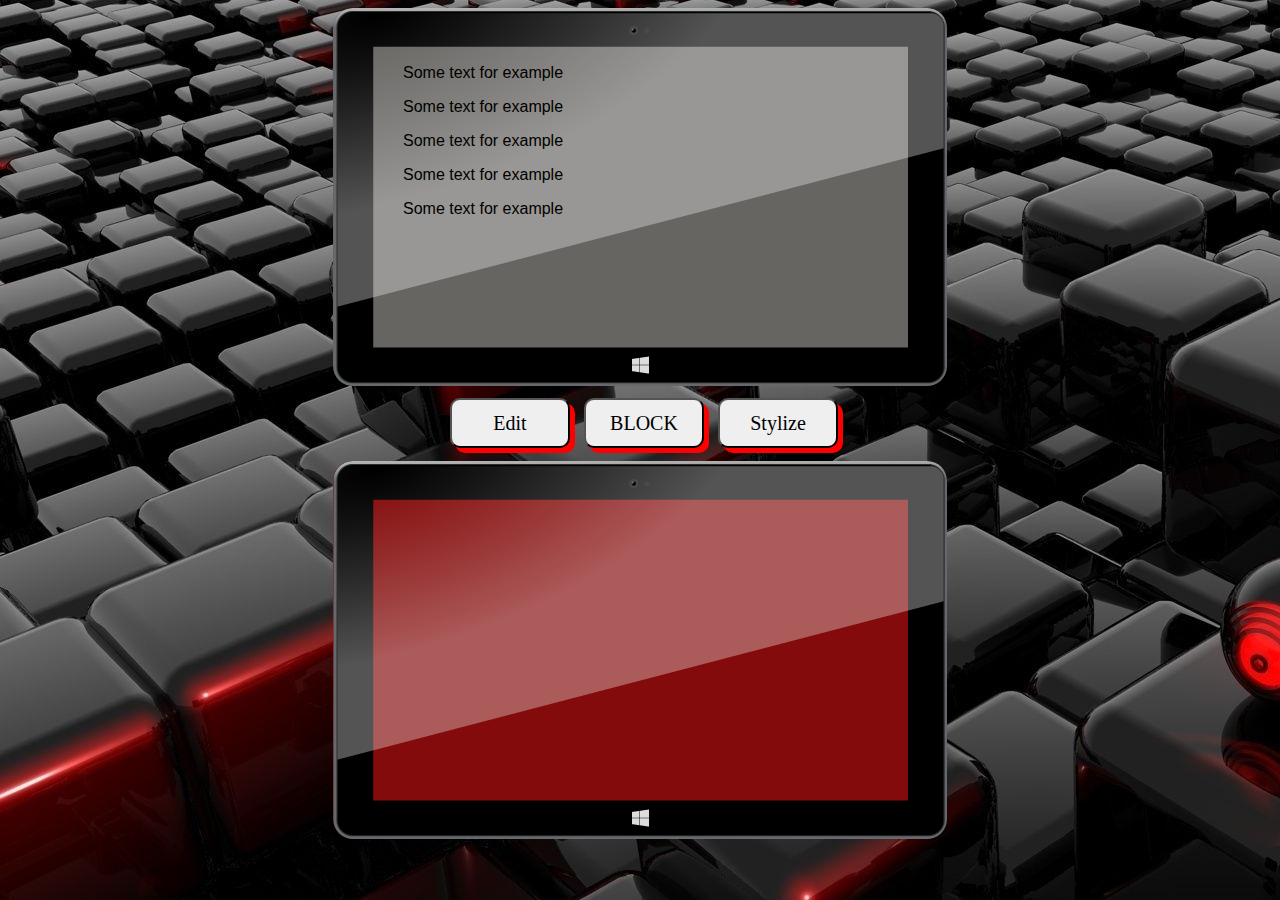
<file: HomeW_13 CW L2/index.html>
<!DOCTYPE html>
<html lang="en">

<head>
    <meta charset="UTF-8">
    <title>Control</title>
    <link rel="stylesheet" href="styles/style.css">
</head>

<body>
    <!--Блок вводу вибору таблиці чи списка-->
    <div id="chois">
        <div class="inside1">
            <!--вибір табллиці чи списку-->
            <div id="chois2">
                <h1>What we will add?</h1>
                <form name="addChois">
                    <label>
                        <input type="radio" name="tabl" id="tabl" value="Table">Table</label>
                    <label>
                        <input type="radio" name="tabl" id="list" value="List">List</label>
                </form>
            </div>
            <!--Блок створення таблиці-->
            <div id="createTable">
                <form name="table">
                    <div class="styl">
                        <label>Number of rows:
                            <input type="text" name="row" id="row">
                        </label><span id="span1">Enter a NUMBER please!</span>
                    </div>
                    <div class="styl">
                        <label>Number of colums:
                            <input type="text" name="col" id="col">
                        </label><span id="span2">Enter a NUMBER please!</span>
                    </div>
                    <h2>Stylize table</h2>
                    <div class="styl">
                        <label>Width:
                            <input type="text" name="width" id="width"><span id="span3">Enter a NUMBER please!</span>
                        </label>
                    </div>
                    <div class="styl">
                        <label>Height:
                            <input type="text" name="Height" id="height">
                        </label><span id="span4">Enter a NUMBER please!</span>
                    </div>
                    <div class="styl">
                        <label>Weight:
                            <input type="text" name="heavy" id="weight">
                        </label><span id="span5">Enter a NUMBER please!</span>
                        <div class="styl">
                            <label>Line type
                                <select name="lineType" id="lineType">
                                    <option value="solid">solid</option>
                                    <option value="dotted">dotted</option>
                                    <option value="dashed">dashed</option>
                                    <option value="double">double</option>
                                </select>
                            </label>
                            <label>Line color
                                <select name="lineColor" id="lineColor">
                                    <option value="black">black</option>
                                    <option value="red">red</option>
                                    <option value="green">green</option>
                                    <option value="blue">blue</option>
                                </select>
                            </label>
                        </div>
                    </div>
                    <div class="styl">
                        <input type="button" value="create" name="createTable" id="createTab">
                    </div>
                </form>
            </div>
            <!--Блок створення списку-->
            <div id="creatList">
                <form name="listChois">
                    <div id="markNumb"><label>
                        <input type="radio" name="list" id="mark" value="Table">Mark</label>
                    <label>
                        <input type="radio" name="list" id="num" value="List">Number</label>
                        </div>
                </form>
                <form name="list" id="listVisibl">
                    <div id="stylList">
                        <label>Number of elements:
                            <input type="text" name="kst" id="kst">
                        </label><span id="span6">Enter a NUMBER please!</span>
                    </div>
                    <div id="markType">
                        <label>Mark type
                            <select name="typeMark" id="typeMark">
                                <option value="circle">Circle</option>
                                <option value="disc">Disc</option>
                                <option value="square">Square</option>

                            </select>
                        </label>
                    </div>
                    <div id="numbType">
                        <div id="numTp">
                            <label>Number type
                                <select name="numbMark" id="numbMark">
                                    <option value="A">Upper case</option>
                                    <option value="a">Lover case</option>
                                    <option value="I">Romanian numbers</option>
                                    <option value="1">Arabian numbers</option>
                                </select>
                            </label>
                        </div>
                        <div id="firstPos">
                            <label>Number of start
                                <input type="text" name="firstPos" id="fp">
                            </label><span id="span7">Enter a NUMBER please!</span>
                        </div>
                        <div class="styl">
                            <div id="revers">
                                <label>Reversed
                                    <input type="checkbox" name="reversed" id="reversed">
                                </label>
                            </div>
                        </div>
                    </div>

                    <div class="styl">
                        <input type="button" value="create" name="createListM" id="createListM">
                    </div>
                    <div class="styl">
                        <input type="button" value="create" name="createListN" id="createListN">
                    </div>
                </form>
            </div>
        </div>
    </div>
    <!--Блок виводу данних-->
    <div id="show">
        <form name="showForm">
            <div class="inside2">
                <p>Some text for example</p>
                <p>Some text for example</p>
                <p>Some text for example</p>
                <p>Some text for example</p>
                <p>Some text for example</p>
            </div>
        </form>
    </div>
        <div id="pass">
          <div id="pass_in">
           <p class="textp">Enter a password please</p>
           <p class="texti">Incorect password, try again</p>
           <form name="password">
            <input type="password"  name="passw" id="passw" placeholder="0000">
            <input type="button" method="get" value="Submit" name="submit" id="btns">
            </form>
            </div>
        </div>
    <!--головні кнопки-->
    <div id="btn">
        <form name="buttons">
            <input id="btn1" type="button" value="Edit" name="edit">
            <input id="btn3" type="button" value="BLOCK" name="block">
            <input id="btn2" type="button" value="Stylize" name="stylize">
        </form>
    </div>
    <!--Блок вводу та редагування-->
    <div id="edit">
        <div id="editForm">
            <form name="editForm">
                <textarea name="editField" id="editField" cols="56" rows="11"></textarea>
                <input type="button" id="saveBtn" value="Save" name="save">
                <input type="button" id="addBtn" value="Add" name="add">
            </form>

        </div>
        <!--Блок вводу данних стилізації-->
        <div id="stylize">
            <form name="stylize" class="inside3">
                <div class="styl1">
                    <label>Text size:</label>
                    <label>
                        <input type="radio" name="r1" value="12pt">12pt</label>
                    <label>
                        <input type="radio" name="r1" value="14pt">14pt</label>
                    <label>
                        <input type="radio" name="r1" value="16pt">16pt</label>
                    <label>
                        <input type="radio" name="r1" value="18pt">18pt</label>
                    <label>
                        <input type="radio" name="r1" value="20pt">20pt</label>
                </div>
                <div class="styl">
                    <select name="fontStyl" id="fontStyle">
                        <option value="Arial">Arial</option>
                        <option value="Georgia">Georgia</option>
                        <option value="Comic Sans MS">Comic Sans MS</option>
                        <option value="Times New Roman">Times New Roman</option>
                        <option value="Lucida Console">Lucida Console</option>
                    </select>
                </div>

                <div class="styl">
                    <input type="button" name="color" value="color" id="color">
                    <input type="button" name="bgr" value="bgr" id="bgr">

                    <!--таблиця для вибору кольору тексту та беграунда-->
                    <div>
                        <table id="colort">
                            <tr>
                                <td style="background-color:#720c8b;"></td>
                                <td style="background-color:yellow;"></td>
                                <td style="background-color:green;"></td>
                            </tr>
                            <tr>
                                <td style="background-color:blue;"></td>
                                <td style="background-color:#29dda6;"></td>
                                <td style="background-color:brown;"></td>
                            </tr>
                            <tr>
                                <td style="background-color:violet;"></td>
                                <td style="background-color:#27890f;"></td>
                                <td style="background-color:#d9a414;"></td>
                            </tr>
                        </table>

                        <table id="colorb">
                            <tr>
                                <td style="background-color:#d9a414;"></td>
                                <td style="background-color:yellow;"></td>
                                <td style="background-color:violet;"></td>
                            </tr>
                            <tr>
                                <td style="background-color:blue;"></td>
                                <td style="background-color:#29dda6;"></td>
                                <td style="background-color:brown;"></td>
                            </tr>
                            <tr>
                                <td style="background-color:aqua;"></td>
                                <td style="background-color:#27890f;"></td>
                                <td style="background-color:#720c8b;"></td>
                            </tr>
                        </table>
                    </div>
                </div>
                <div class="styl">
                    <label>
                        <input type="checkbox" name="bold" value="bold"> Bold</label>
                    <label>
                        <input type="checkbox" name="italic" value="italic">Italic</label>
                </div>
            </form>

        </div>
    </div>

    <script type="text/javascript" src="js/javcsr.js"></script>
    <script type="text/javascript" src="js/jquery-2.2.3.min.js"></script>
</body>

</html>
</file>
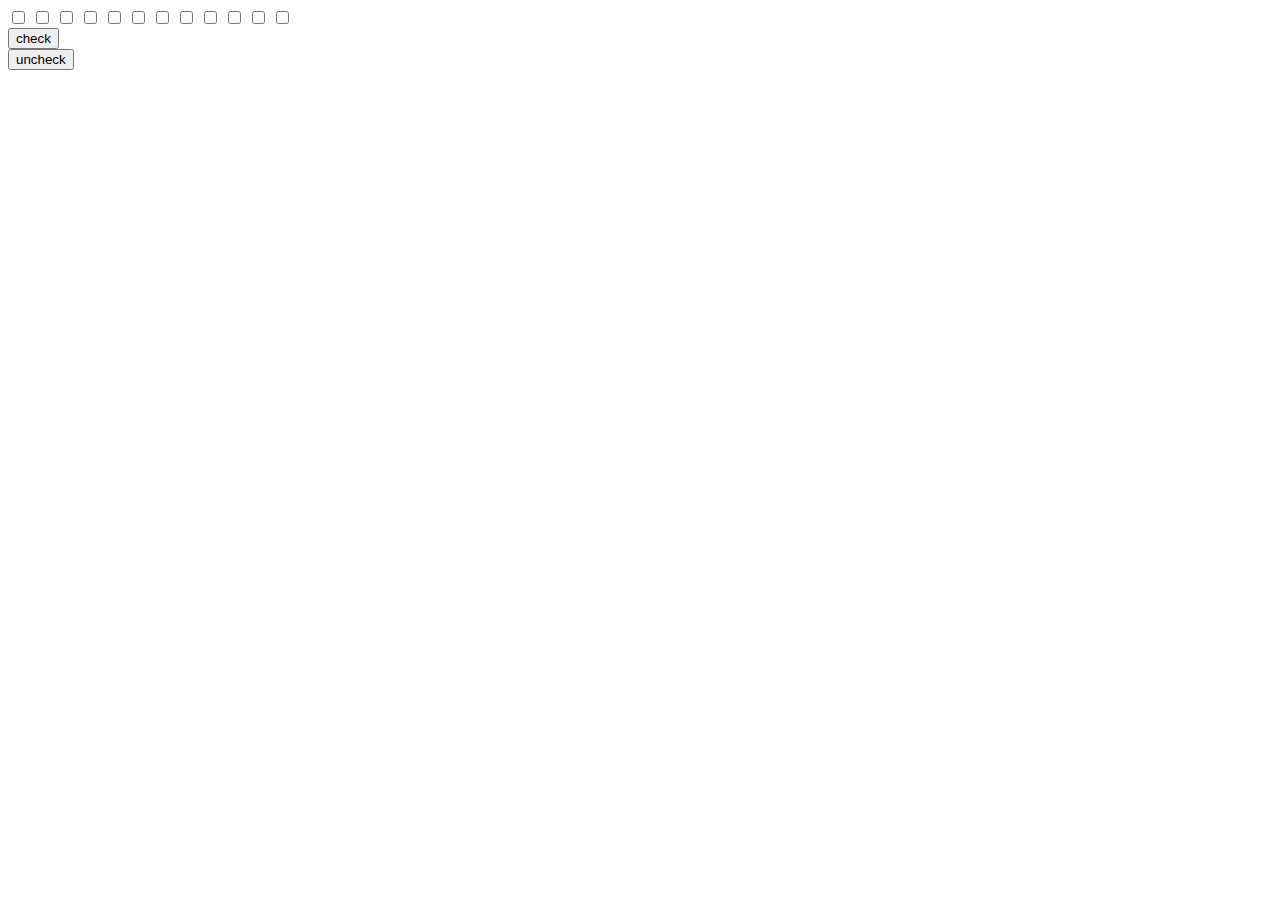
<file: index_cu.html>
<!DOCTYPE html>
<html lang="en">
<head>
    <meta charset="UTF-8">
    <title>Document</title>
</head>
<body>
    <form name="f1">
        <input type="checkbox">
        <input type="checkbox">
        <input type="checkbox">
        <input type="checkbox">
        <input type="checkbox">
        <input type="checkbox">
        <input type="checkbox">
        <input type="checkbox">
        <input type="checkbox">
        <input type="checkbox">
        <input type="checkbox">
        <input type="checkbox">
        <br>
        <input type="button" name="b1" value="check">
        <br>
        <input type="button" name="b2" value="uncheck">
        </form>
        <script>
        var df = document.forms;
            df.f1.b1.addEventListener('click', function(){
                  for(var i=0; i<df.f1.length-2; i++){
                    df.f1.elements[i].checked=true;
                }
            })
             df.f1.b2.addEventListener('click', function(){
                  for(var i=0; i<df.f1.length-2; i++){
                    df.f1.elements[i].checked=false;
                }
        })
        </script>
</body>
</html>
</file>
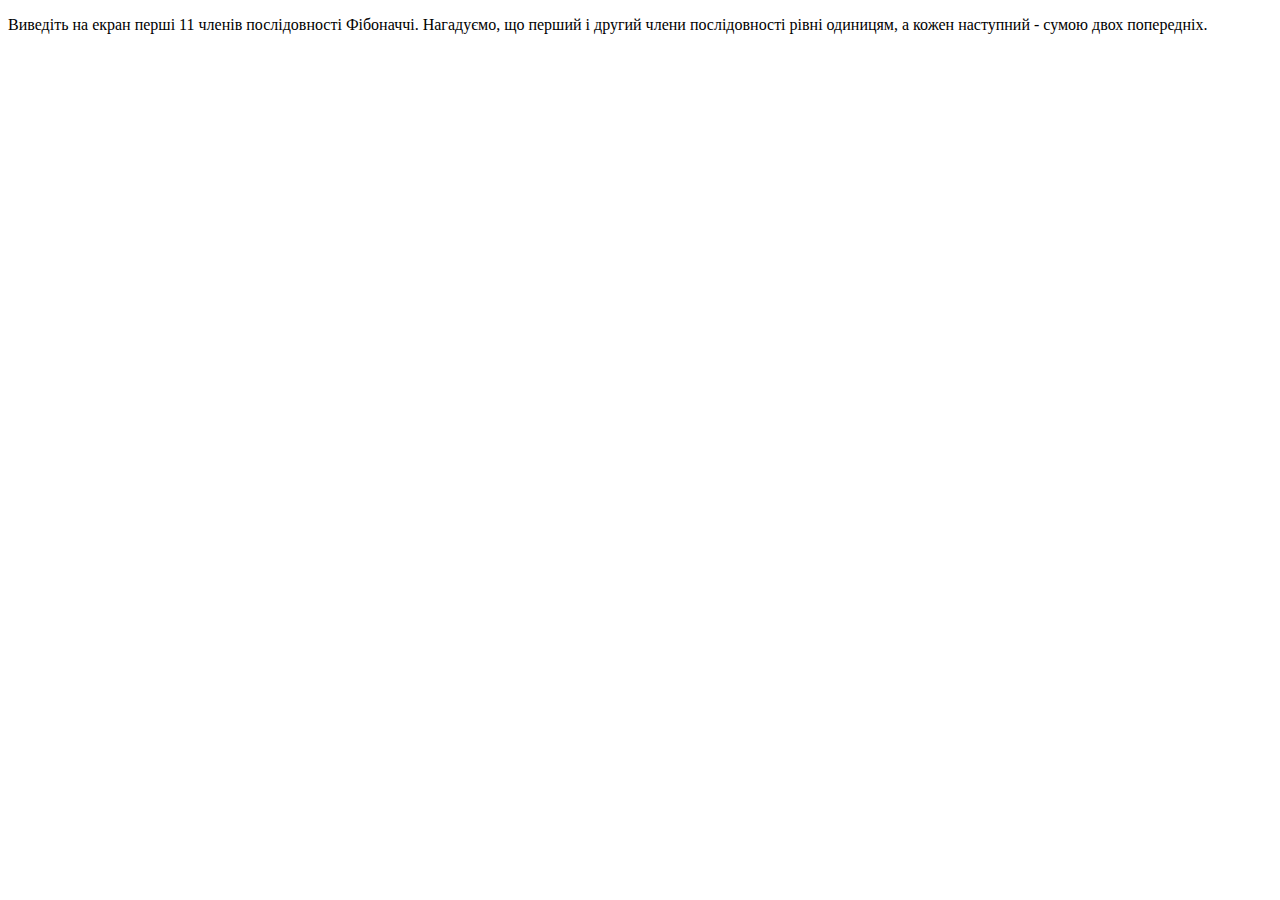
<file: index_fibo.html>
<!DOCTYPE html>
<html lang="en">
<head>
    <meta charset="UTF-8">
    <title>Document</title>
</head>
<body>
    <p>Виведіть на екран перші 11 членів послідовності Фібоначчі. Нагадуємо, що перший і другий члени послідовності рівні одиницям, а кожен наступний - сумою двох попередніх.</p>
<!--    1, 1, 2, 3, 5, 8, 13, 21, 34, 55, 89-->
   
<!--   Fn=Fn-1 = Fn-2-->
    <script>
        var f=-1, n=1;
        var sum;
        var s=" ";
   for(var i=0; i<11;i++){
       sum = f+n;
       f=n;
       n = sum;
        s+=sum+" "
   }
   
   alert(s);       

    </script>
</body>
</html>
</file>
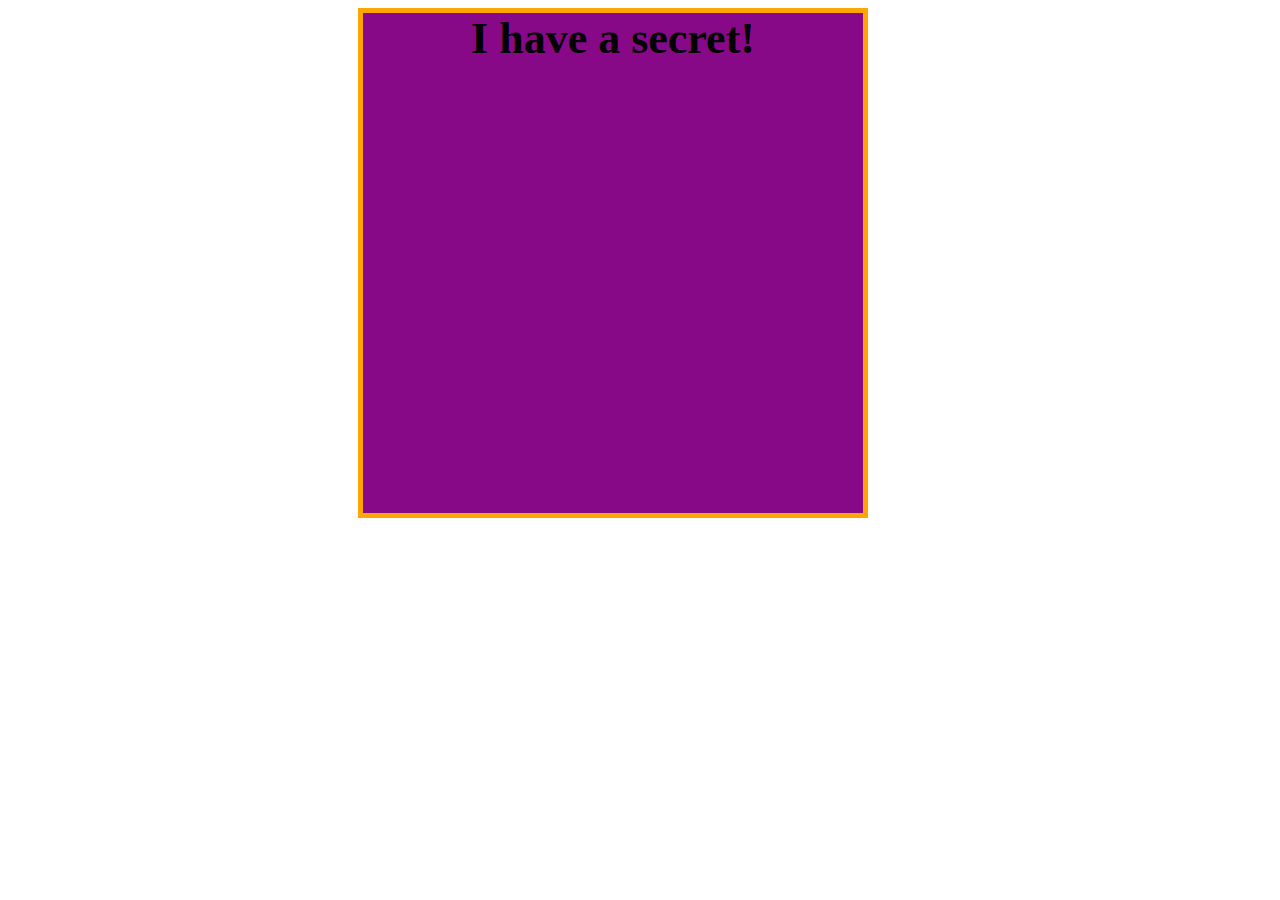
<file: index_secret.html>
<!DOCTYPE html>
<html lang="en">
<head>
	<meta charset="UTF-8">
	<title>Secret</title>
	    <style>
        #kv{
            background: #880988;
            border: 5px solid orange;
            width: 500px;
            height: 500px;
            margin-left: 350px;
            text-align: center;
            font-size: 44px;
            font-weight: bold;
            
            
        }
    </style>
</head>
<body>
	<div id="kv">I have a secret!</div>
    <script>
    
  function elid(a){
            return document.getElementById(a);
        }
        elid('kv').onmouseover =function(){
            this.style.background='yellow';
            this.style.borderColor='green';
            this.innerHTML="Do you whant to know?";
        }
          elid('kv').onmousedown=function sc(){
            this.style.background='black';
            this.style.borderColor='yellow';
            this.innerHTML="100 dollars";
            this.style.color='white';
        }
        elid('kv').onmouseout=function(){
            this.style.background='#880988';
            this.style.borderColor='orange';
            this.innerHTML="I have a secret!";
        }
      
       
        
            
       
    </script>
</body>
</html>
</file>
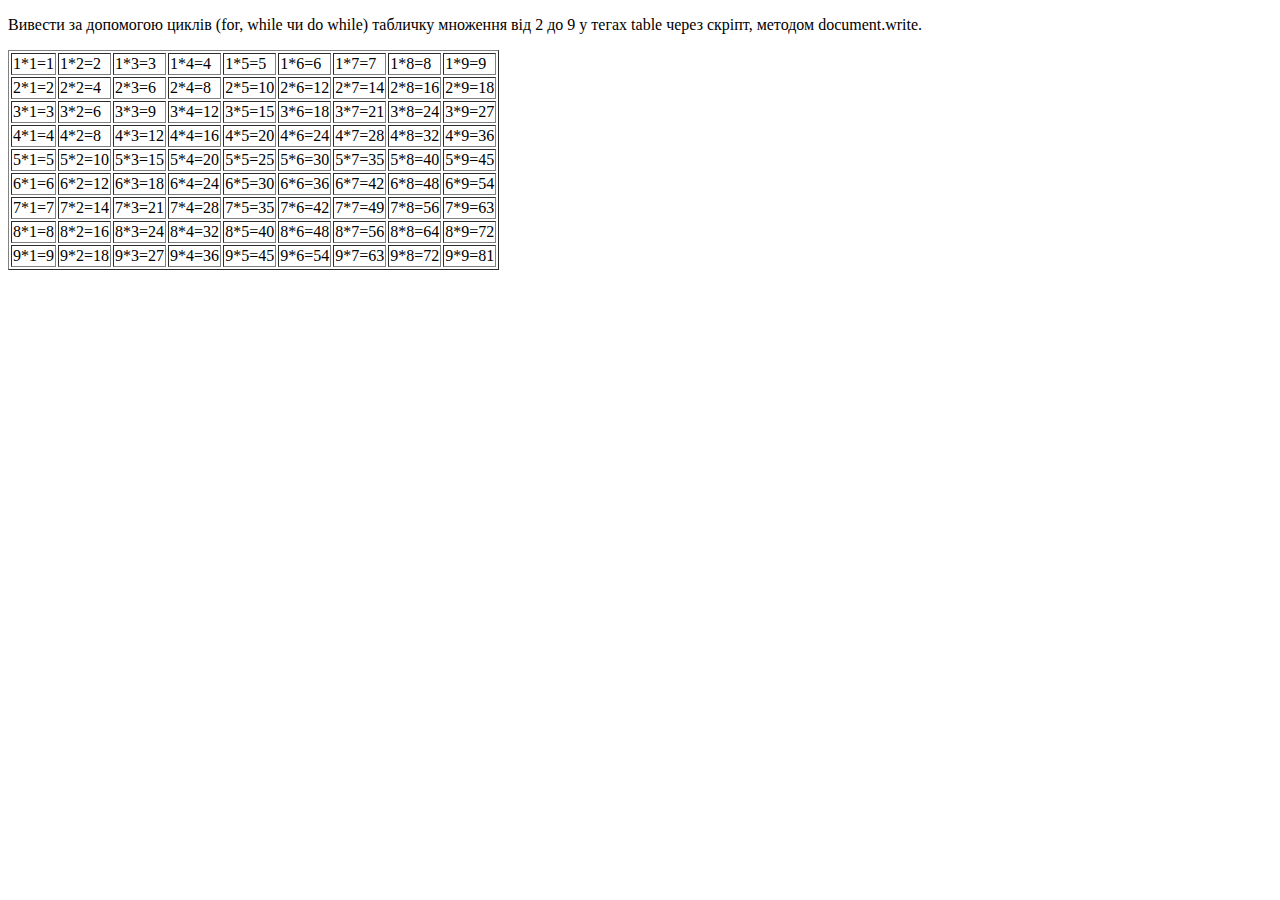
<file: index_tabl.html>
<!DOCTYPE html>
<html lang="en">
<head>
	<meta charset="UTF-8">
	<title>Document</title>
</head>
<body>
	<p>Вивести за допомогою циклів (for, while чи do while) табличку множення від 2 до 9 у тегах table через скріпт, методом document.write.</p>

	<script>
		var sum;
			document.write('<table border="1px">');
			document.write('<tr>');
		for(var a=1;a<10;a++){
			for(var b=1;b<9;b++){
		var h = a*b
			document.write('<td>'+a+"*"+b+"="+h+'</td>');
		}
		var v = a*b
			document.write('<td>'+a+"*"+b+"="+v+'</td>');
			document.write('</tr>');
		}
			document.write('</tr>');
			document.write('</table>');
	</script>
</body>
</html>
</file>
<file: HomeW_13 CW L2/styles/style.css>
body {
    background-image: url(../images/ball-light-shine-cube-dark-red.jpg);
}


/*перший блок*/

#show {
    width: 614px;
    height: 378px;
    background-image: url(../images/tablet_PNG8566.png);
    margin: auto;
    background-color: #676562;
    border-radius: 20px;
    display: block;
    font-family: Arial;
    resize: none;
    overflow: auto;
}


/*другий блок*/

#edit {
    width: 614px;
    height: 378px;
    background-image: url(../images/tablet_PNG8566.png);
    margin: auto;
    background-color: #840b0b;
    border-radius: 20px;
    display: block;
    resize: none;
}


/*кнопка правки*/

#btn1 {
    width: 120px;
    height: 50px;
    text-align: center;
    border-radius: 10px;
    margin: auto;
    margin-left: 60px;
    box-shadow: 5px 5px red;
    font-family: fantasy;
    font-size: 15pt;
}


/*кнопки зміна*/

#btn1:hover {
    box-shadow: 5px 5px black;
    color: red;
    transition: 0.8s;
}


/*кнопка блокування*/

#btn3 {
    width: 120px;
    height: 50px;
    text-align: center;
    border-radius: 10px;
    margin: auto;
    margin-left: 10px;
    box-shadow: 5px 5px red;
    font-family: fantasy;
    font-size: 15pt;
}


/*кнопки зміна*/

#btn3:hover {
    box-shadow: 5px 5px black;
    color: red;
    transition: 0.8s;
}


/*кнопки зміна*/

#btn2:hover {
    box-shadow: 5px 5px black;
    color: red;
    transition: 0.8s;
}


/*кнопка стилізації*/

#btn2 {
    width: 120px;
    height: 50px;
    text-align: center;
    border-radius: 10px;
    margin-top: 12px;
    margin-left: 10px;
    box-shadow: 5px 5px red;
    font-family: fantasy;
    font-size: 15pt;
}


/*кнопки*/

#btn {
    width: 500px;
    height: 75px;
    margin: auto;
    display: block;
}


/*textarea*/

#editField {
    margin: 45px 70px;
    overflow-y: scroll;
    resize: none;
}


/*кнопки блок 2, зберегти*/

#saveBtn {
    width: 75px;
    height: 30px;
    text-align: center;
    border-radius: 6px;
    margin-left: 80px;
    box-shadow: 4px 4px red;
    font-family: fantasy;
    font-size: 15pt;
}


/*кнопки блок 2, додати*/

#addBtn {
    width: 75px;
    height: 30px;
    text-align: center;
    border-radius: 6px;
    margin-left: 30px;
    box-shadow: 4px 4px red;
    font-family: fantasy;
    font-size: 15pt;
}


/*кнопки блок 2, додати(зміна)*/

#saveBtn:hover {
    box-shadow: 5px 5px black;
    color: red;
    transition: 0.8s;
}


/*кнопки блок 2, зберегти(зміна)*/

#addBtn:hover {
    box-shadow: 5px 5px black;
    color: red;
    transition: 0.8s;
}

#editForm {
    display: none;
}

.inside1 {
    padding: 100px 70px;
    color: whitesmoke;
}

.inside2 {
    padding: 40px 70px;
}


/*вікно вибору таблиці чи списку*/

#chois {
    height: 730px;
    width: 480px;
    display: none;
    margin: auto;
    background-image: url(../images/tablet_PNG8590.png);
    background-color: #620202;
    border-radius: 50px;
}


/*кнопка вибору кольора тексту*/

#color {
    width: 50px;
    height: 20px;
    text-align: center;
    border-radius: 6px;
    margin-left: 30px;
    box-shadow: 4px 4px red;
    font-family: fantasy;
    font-size: 10pt;
}


/*кнопка вибору кольора беграунда*/

#bgr {
    width: 50px;
    height: 20px;
    text-align: center;
    border-radius: 6px;
    margin-left: 30px;
    box-shadow: 4px 4px red;
    font-family: fantasy;
    font-size: 10pt;
    float: left;
}


/*кнопка вибору кольора беграунда (зміна)*/

#bgr:hover {
    box-shadow: 5px 5px black;
    color: red;
    transition: 0.8s;
}


/*кнопка вибору кольора тексту (зміна)*/

#color:hover {
    box-shadow: 5px 5px black;
    color: red;
    transition: 0.8s;
}

#stylize {
    display: none;
}

.inside3 {
    margin: auto;
    padding: 50px;
}

.styl {
    margin: 15px;
}

.styl1 {
    margin: 15px;
}


/*кнопка створення таблиці*/

#createTab {
    width: 50px;
    height: 20px;
    text-align: center;
    border-radius: 6px;
    margin-left: 30px;
    box-shadow: 4px 4px red;
    font-family: fantasy;
    font-size: 10pt;
}


/*кнопка створення таблиці(зміна)*/

#createTab:hover {
    box-shadow: 5px 5px black;
    color: red;
    transition: 0.8s;
}


/*кнопка створення скиску*/

#createListM {
    width: 50px;
    height: 20px;
    text-align: center;
    border-radius: 6px;
    margin-left: 30px;
    box-shadow: 4px 4px red;
    font-family: fantasy;
    font-size: 10pt;
}


/*кнопка створення списку(зміна)*/

#createListM:hover {
    box-shadow: 5px 5px black;
    color: red;
    transition: 0.8s;
}


/*кнопка створення скиску*/

#createListN {
    width: 50px;
    height: 20px;
    text-align: center;
    border-radius: 6px;
    margin-left: 30px;
    box-shadow: 4px 4px red;
    font-family: fantasy;
    font-size: 10pt;
}


/*кнопка створення списку(зміна)*/

#createListN:hover {
    box-shadow: 5px 5px black;
    color: red;
    transition: 0.8s;
}


/*таблиця кольору*/

#colort {
    width: 250px;
    height: 150px;
    border: 3px solid black;
    display: none;
    margin-left: 200px;
}


/*таблиця беграунда*/

#colorb {
    width: 250px;
    height: 150px;
    border: 3px solid black;
    display: none;
    margin-left: 200px;
}


/*зміна на головний екран при кліку*/

#createTable {
    display: none;
}


/*зміна на головний екран при кліку*/

#creatList {
    display: none;
}


/*повідомлення про помилку*/

span {
    display: none;
    color: red;
    font-size: 14pt;
    text-shadow: 5px 5px black;
    font-weight: bolder;
}

#listVisibl {
    display: none;
}

#pass {
    width: 100%;
    height: 100%;
    position: fixed;
    margin: auto;
    display: none;
}

#passw {
    margin-left: 150px;
    margin-left: 150px;
    width: 180px;
    height: 35px;
    border-radius: 5px;
    box-shadow: 3px 3px red;
}

#btns {
    width: 100px;
    height: 35px;
    text-align: center;
    border-radius: 6px;
    margin-left: 30px;
    box-shadow: 4px 4px red;
    font-family: fantasy;
    font-size: 15pt;
}

#btns:hover {
    box-shadow: 5px 5px black;
    color: red;
    transition: 0.8s;
}


/* // password with CSS*/

.textp {
    margin: 120px auto 30px auto;
    font-size: 24pt;
    font-weight: bold;
    text-align: center;
    color: black;
    display: block;
    background-color: rgba(221, 7, 7, 0.91);
    border-radius: 50%;
}

.texti {
    margin: 120px auto 30px auto;
    font-size: 24pt;
    text-align: center;
    color: red;
    display: none;
    text-shadow: 5px 5px black;
    font-weight: bold;
}


/*passsword with jquery*/

#pass {
    width: 100%;
    min-height: 100%;
    background-color: rgba(0, 0, 0, 0.5);
    overflow: hidden;
    position: fixed;
    top: 0px;
    left: 0px;
}

#pass_in {
    margin: 100px auto 0px auto;
    width: 600px;
    height: 400px;
    padding: 20px;
    background-color: black;
    border-radius: 10px;
    box-shadow: 0px 0px 30px red;
}

#stylList {
    margin: 15px;
}

#numTp {
    margin: 15px;
    display: none;
}


#revers {
    display: none;
}

#firstPos {
    display: none;
}
</file>
